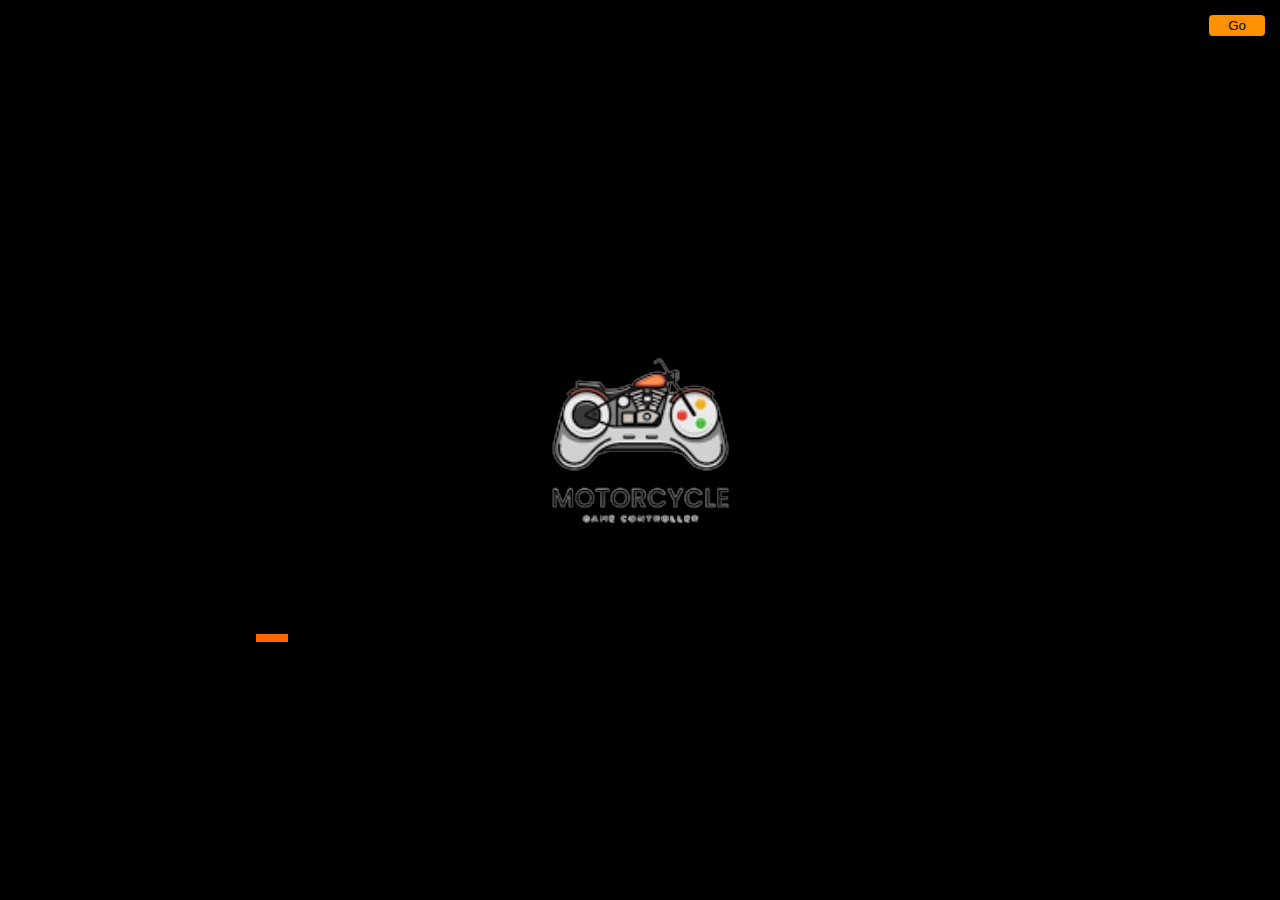
<file: index.html>
<!DOCTYPE html>
<html lang="en">
<head>
    <meta charset="UTF-8">
    <meta name="viewport" content="width=device-width, initial-scale=1.0">
    <title>Document</title>
    <link rel="stylesheet" href="./css/start.css">
    <link rel="shortcut icon" href="./images/logo.png" type="image/x-icon">
</head>
<body>
    <button><a href="./chooseLevel.html">Go</a></button>
    <div class="logo">
        <img src="./images/logo.png" alt="logo">
    </div>
    <div class="loader">
        <meter value="56" min="0" max="100"></meter>
    </div>
</body>
<script src="./js/home.js"></script>
<noscript>Your Browser doest's allow Javascript</noscript>
</html>
</file>
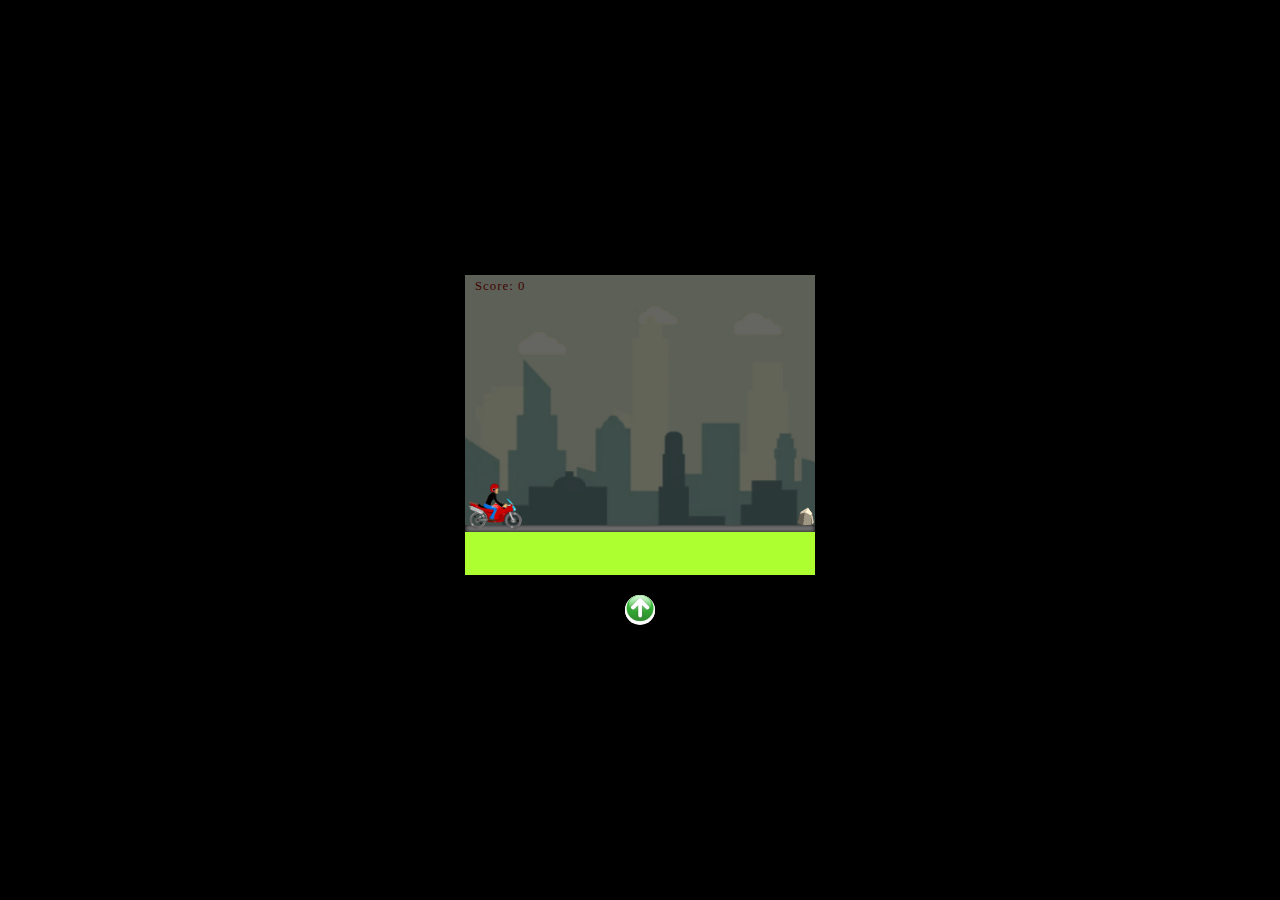
<file: game.html>
<!DOCTYPE html>
<html lang="en">
<head>
    <meta charset="UTF-8">
    <meta name="viewport" content="width=device-width, initial-scale=1.0">
    <title>BikeJump | Game</title>
    <link rel="stylesheet" href="./css/style.css">
    <link rel="shortcut icon" href="favicon.ico" type="image/x-icon">
</head>
<body>
    <div class="container">
        <div class="popup show">
            let's start the Game!
        </div>
        <div class="bg"></div>  
        <div class="score-panel">
            <div class="score">Score: <span id="score">0</span></div>
        </div>
        <div class="men start"> 
            <img src="" alt="0" height="50">
        </div>
        <div class="track">
            <div class="road"></div>
        </div>
        <div class="stone level-1">
            <img src="./images/stone.png" alt="0" height="20">
        </div>
    </div>
    <div class="controls">
        <div class="up">
            <img src="./images/jump.PNG">
        </div>
    </div>
    <div class="gameover hide">
        <div class="gameover-text">Game Over</div>
        <div class="gameover-score">Your Score: <span id="gameover-score">0</span></div>
        <form>
            <button tabindex="1" type="menu" class="setting-btn"><a href="./levels.html">Back</a></button>
            <button tabindex="2" type="submit" class="gameover-restart">Restart</button>
        </form>
    </div>
</body>
<script src="./js/script.js"></script>
</html>
</file>
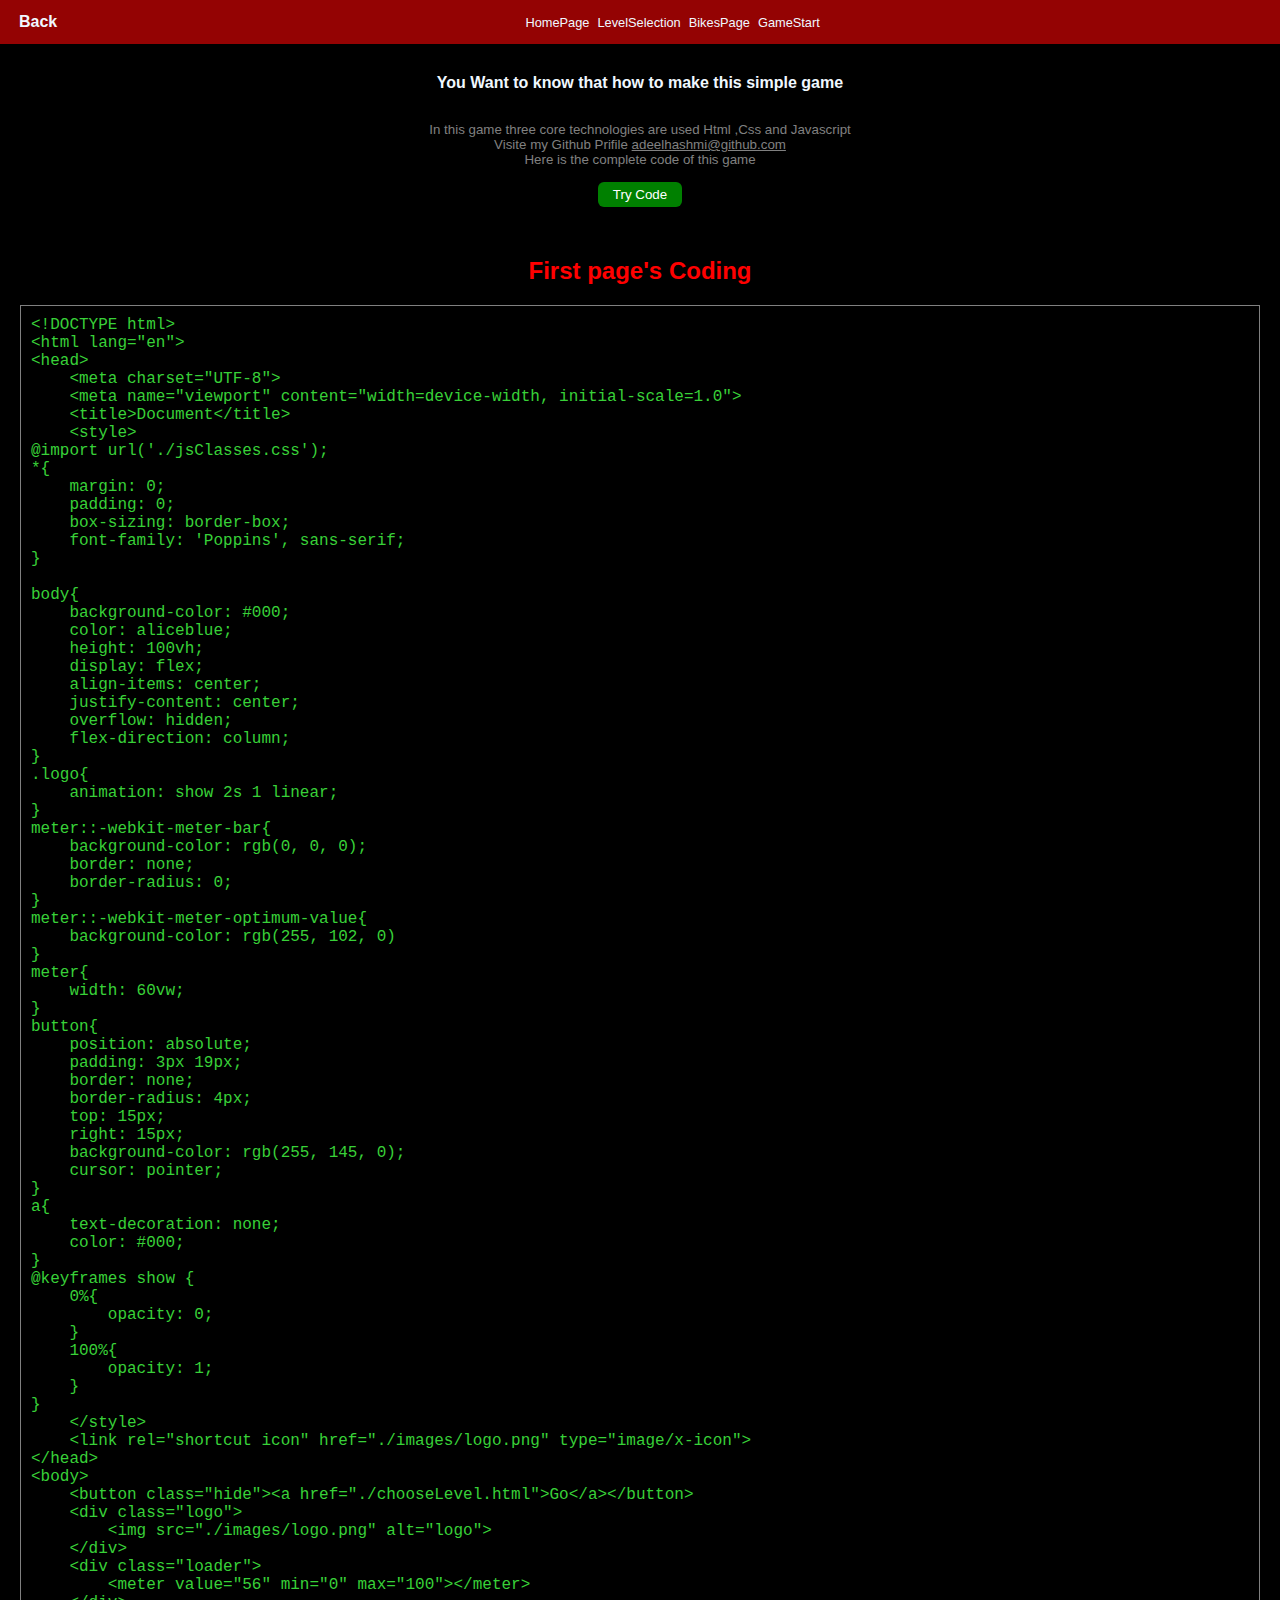
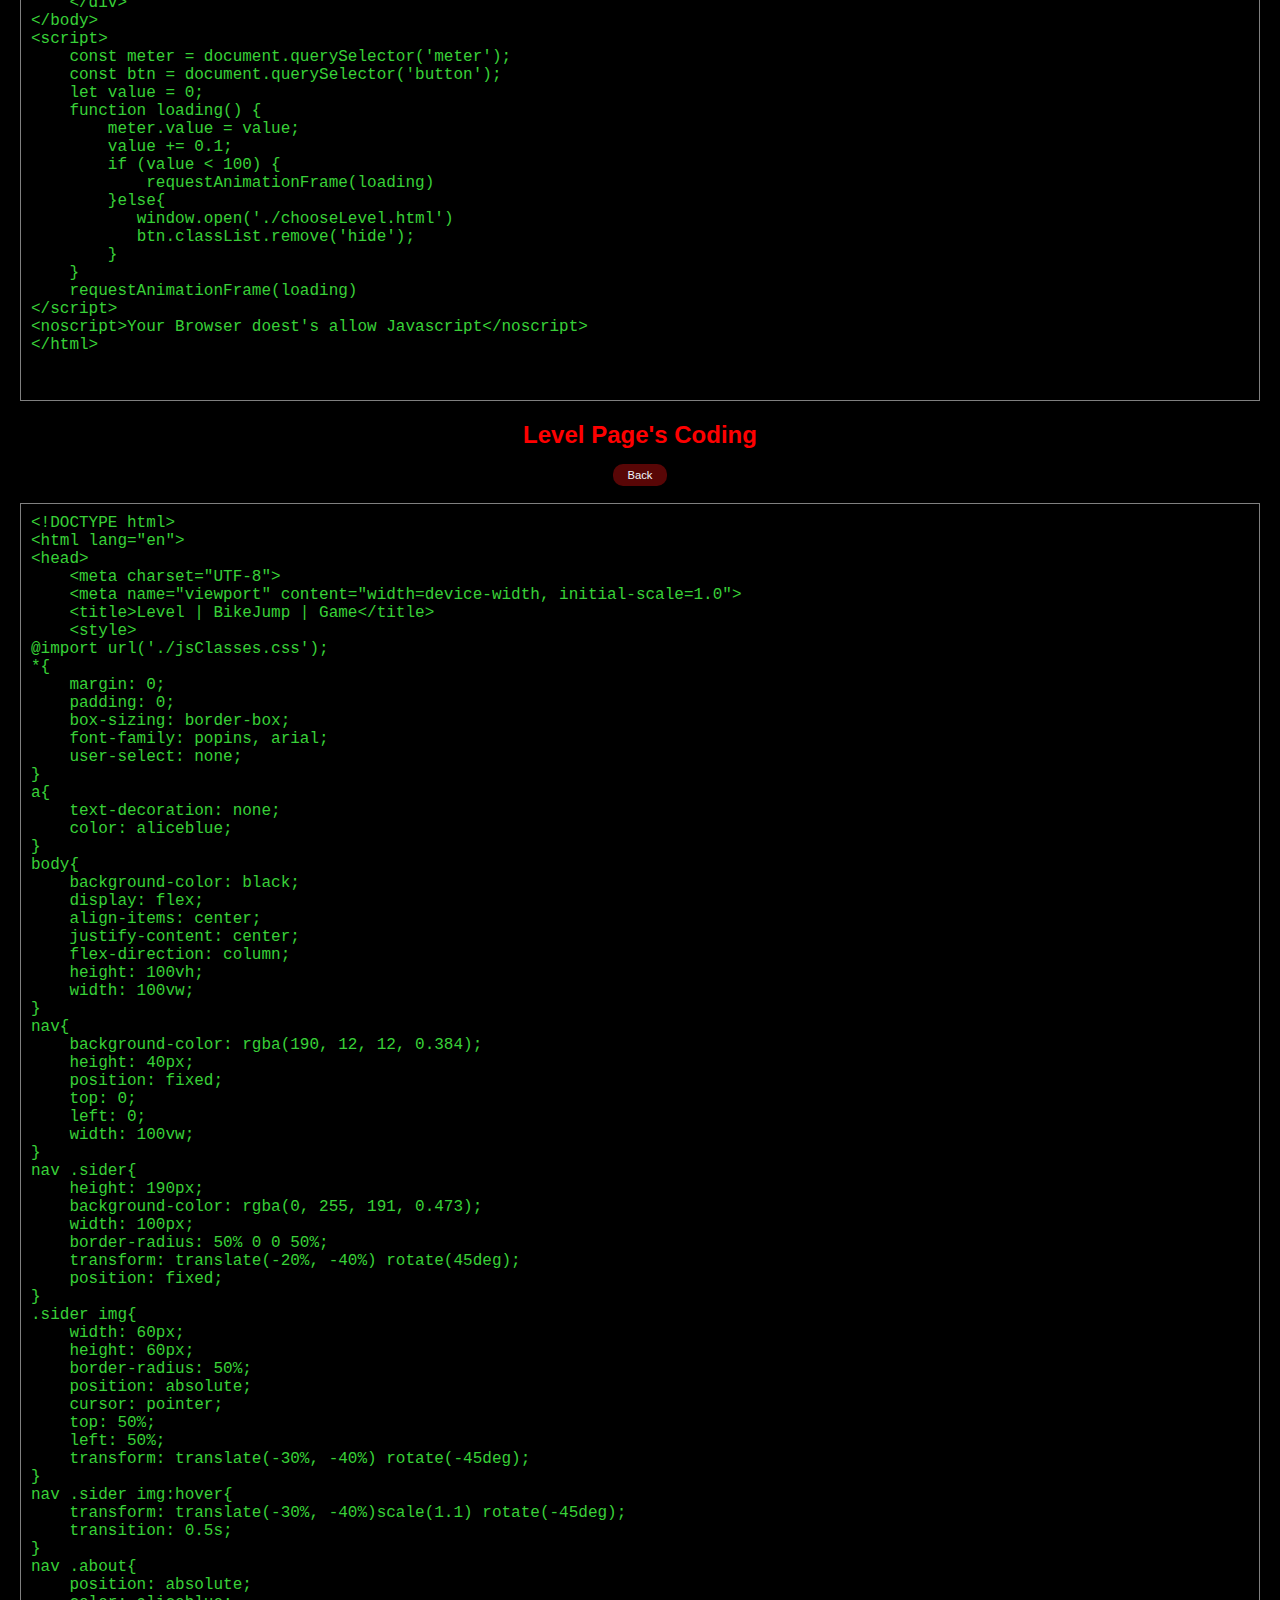
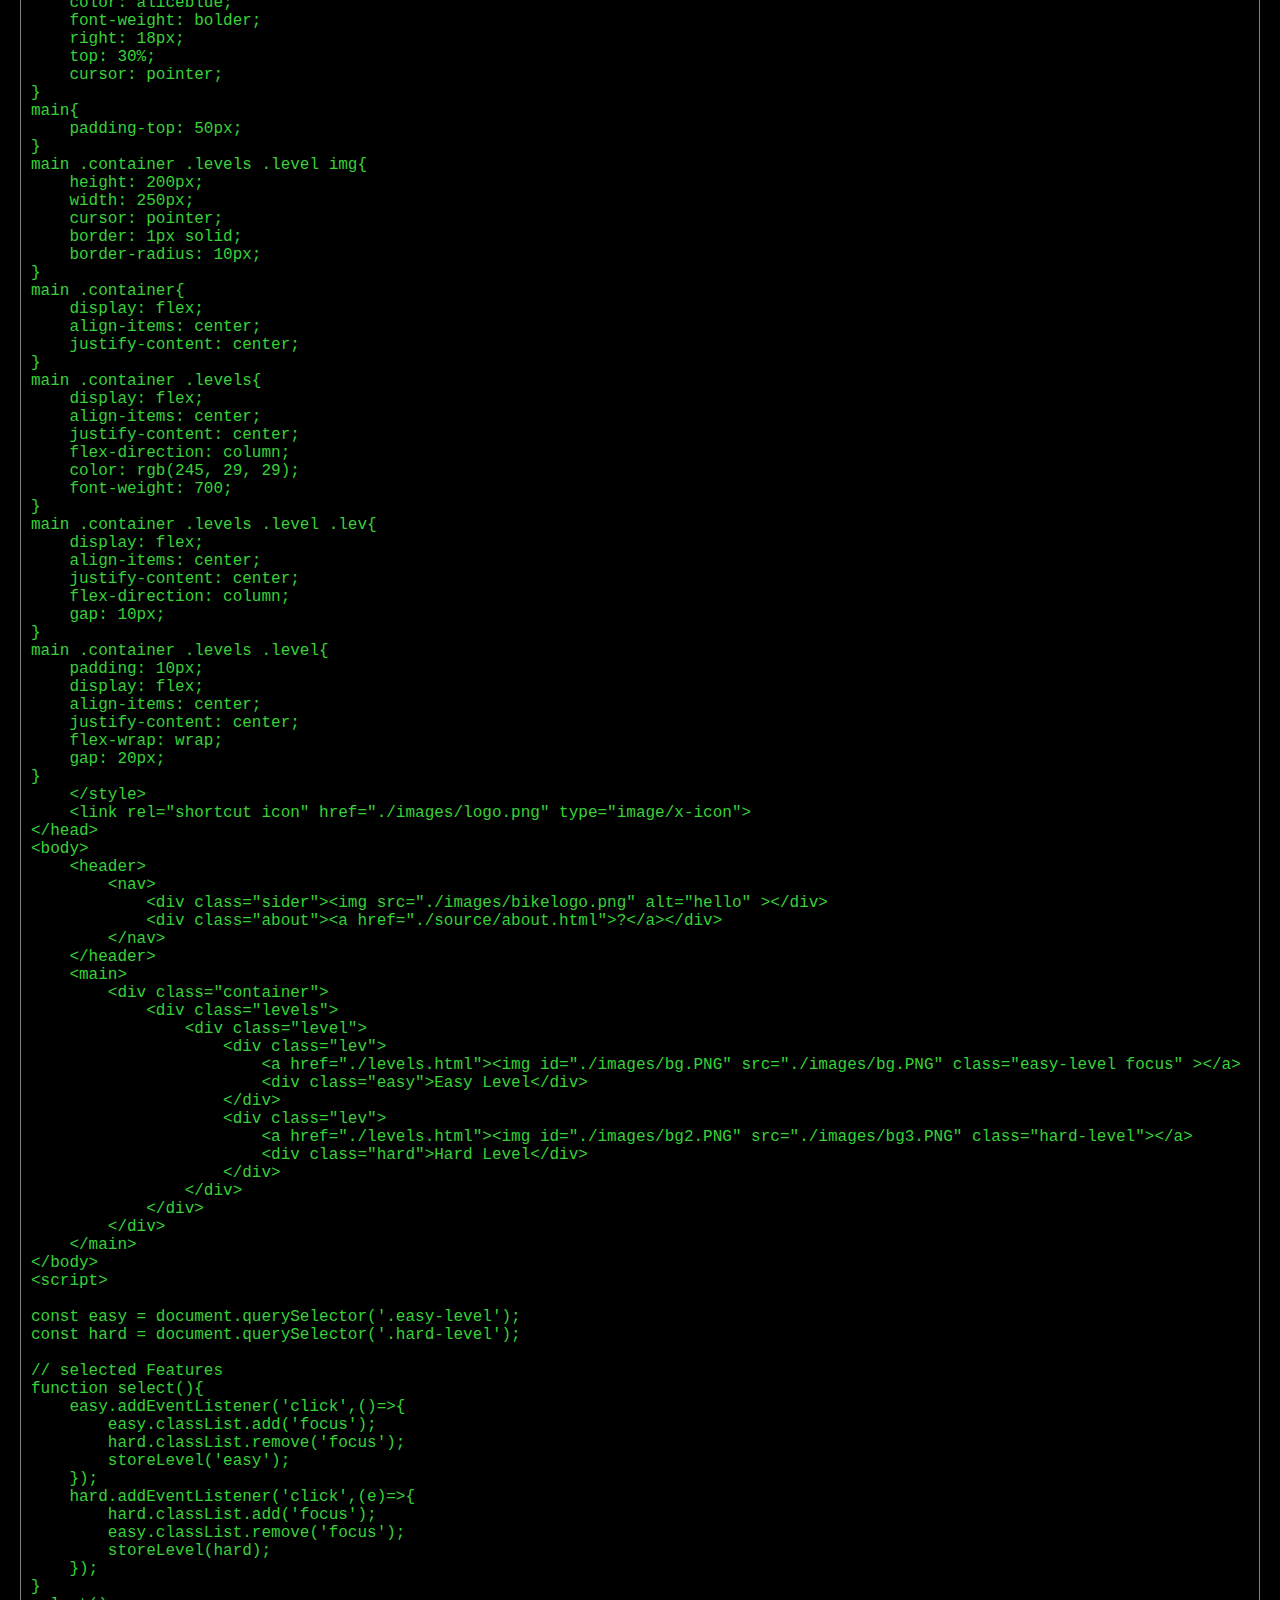
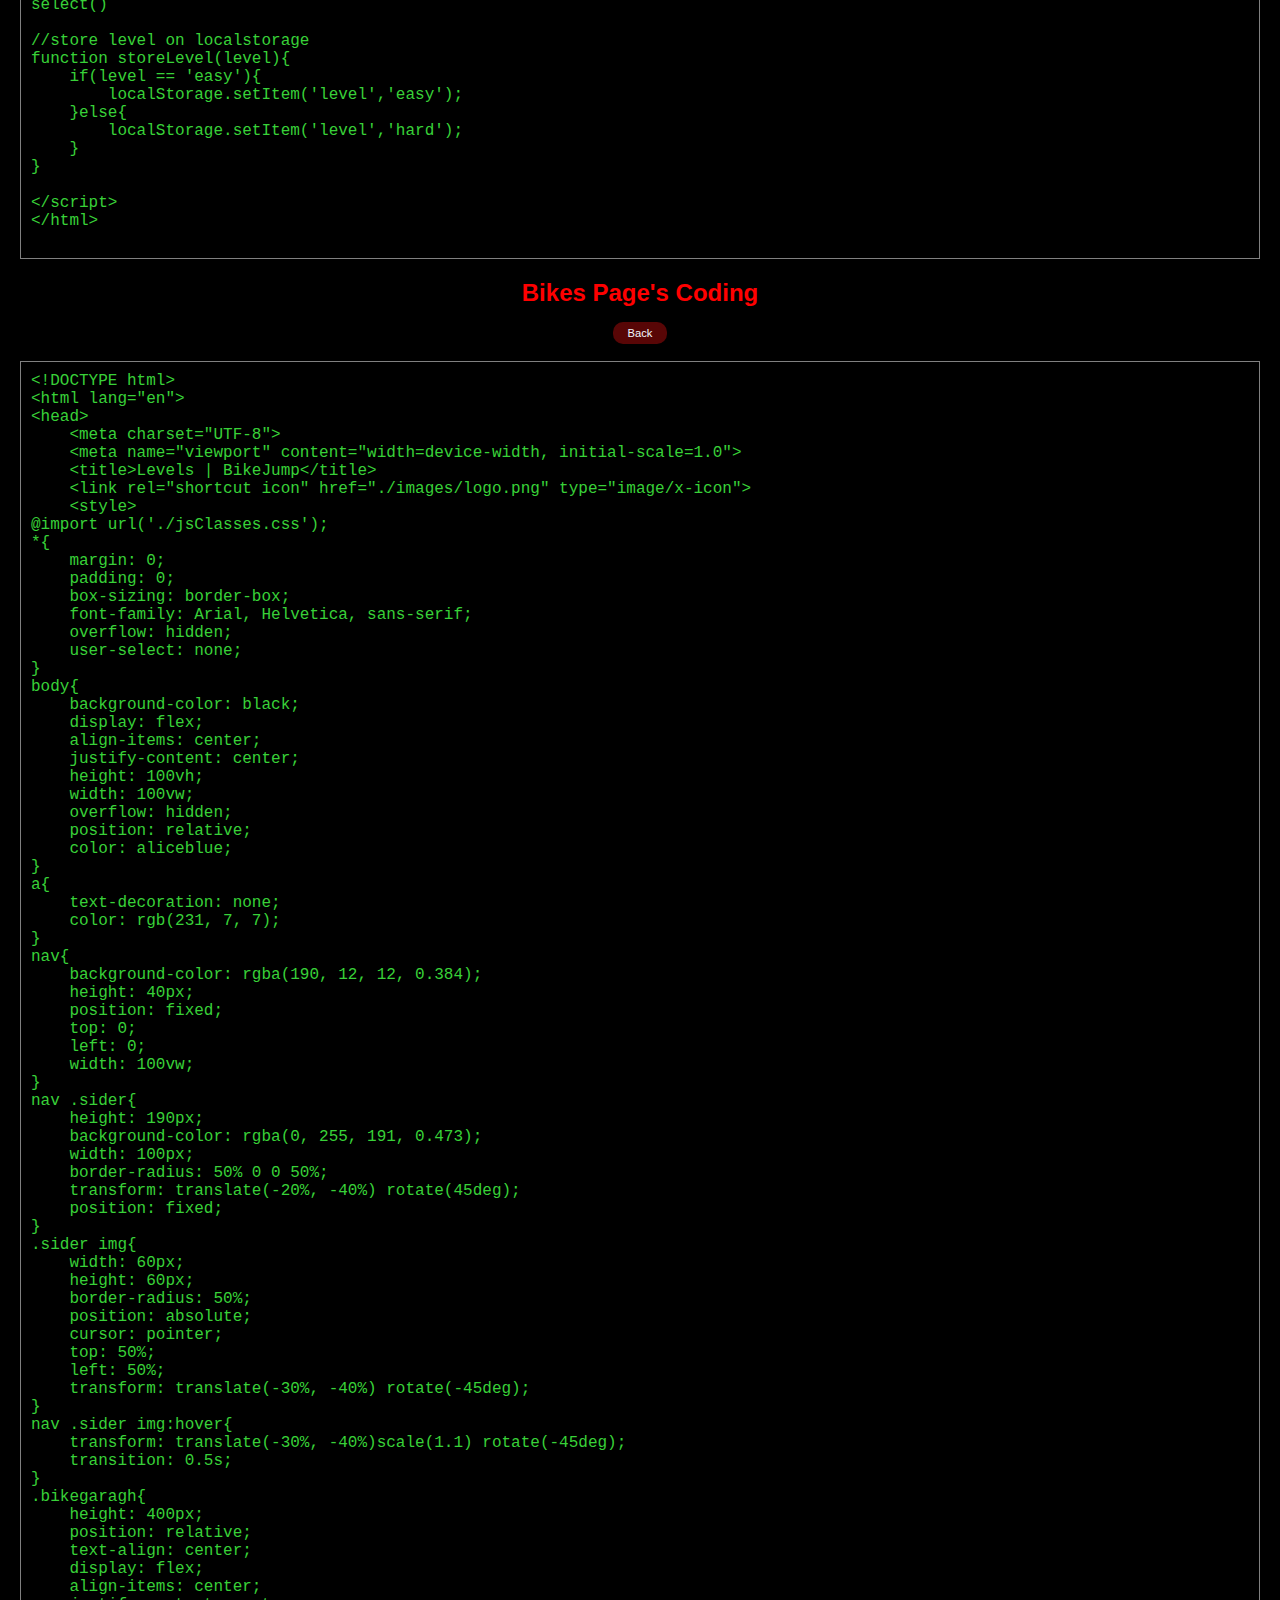
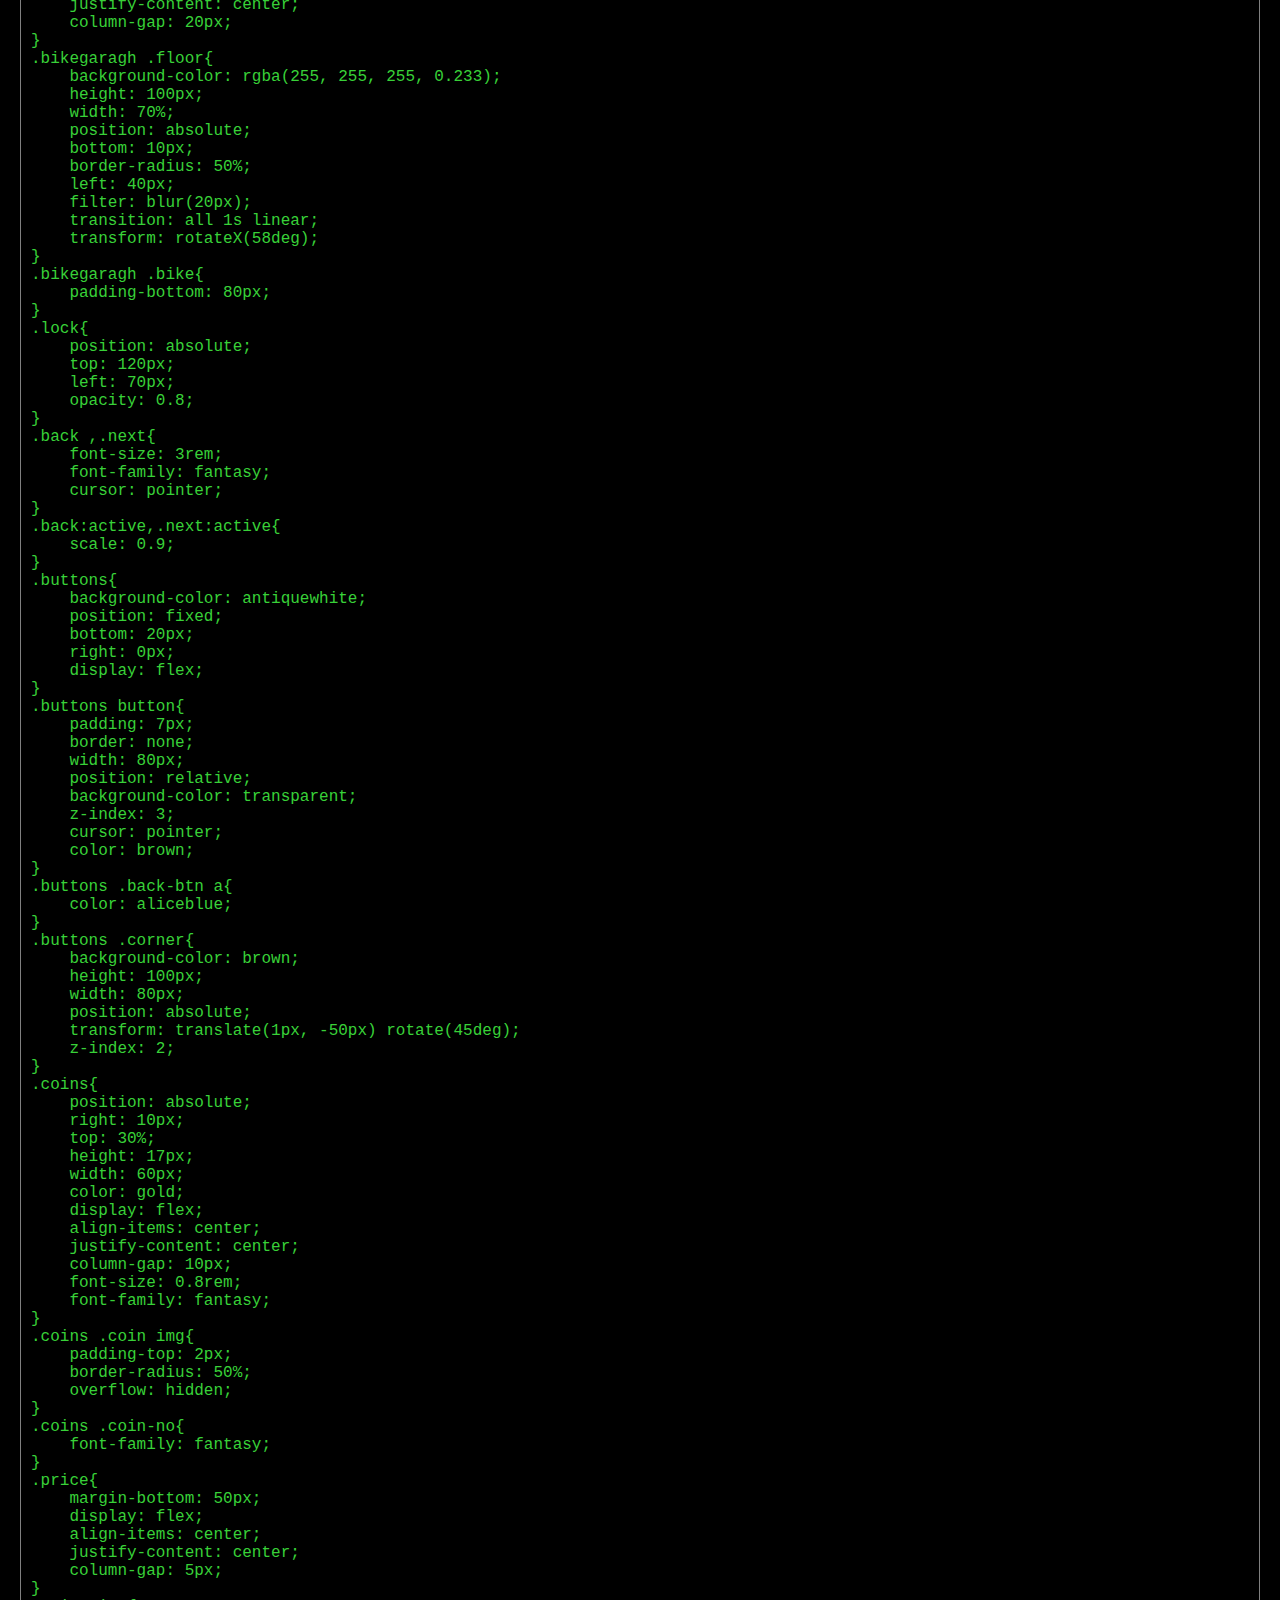
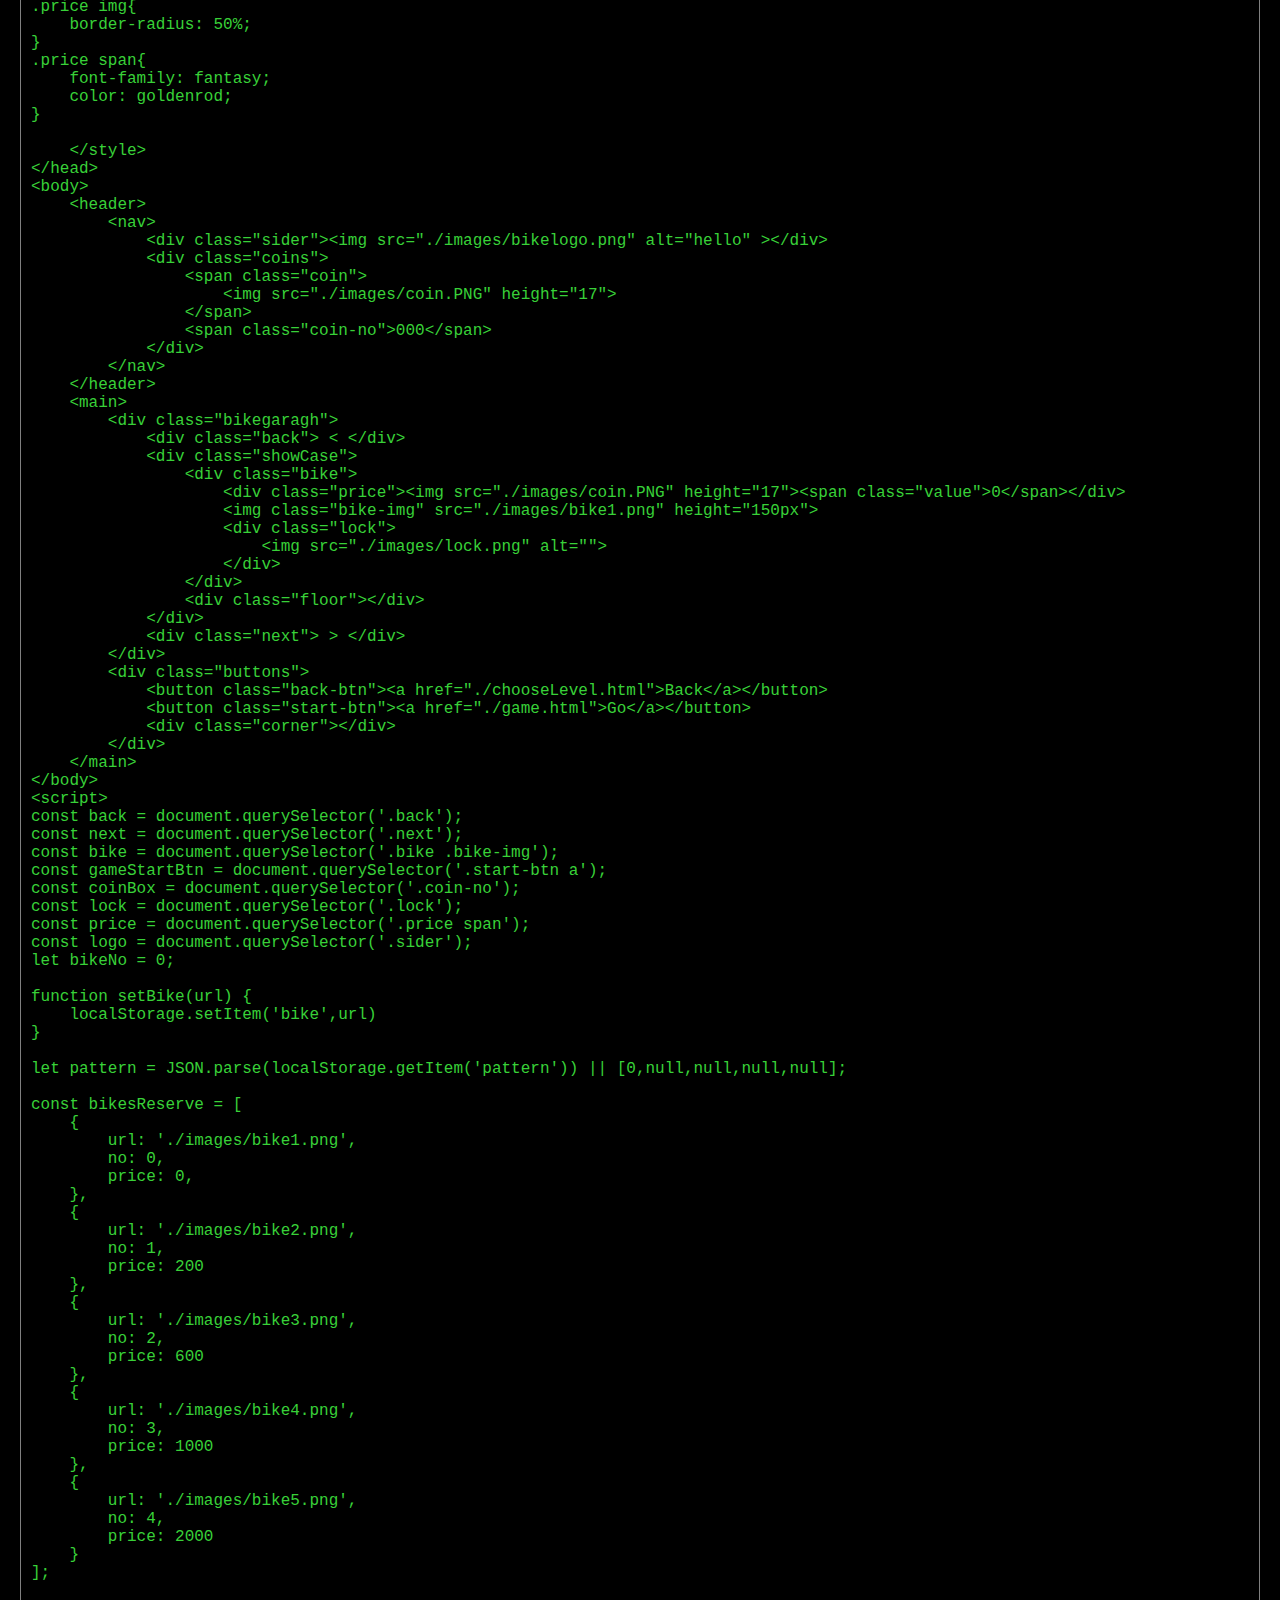
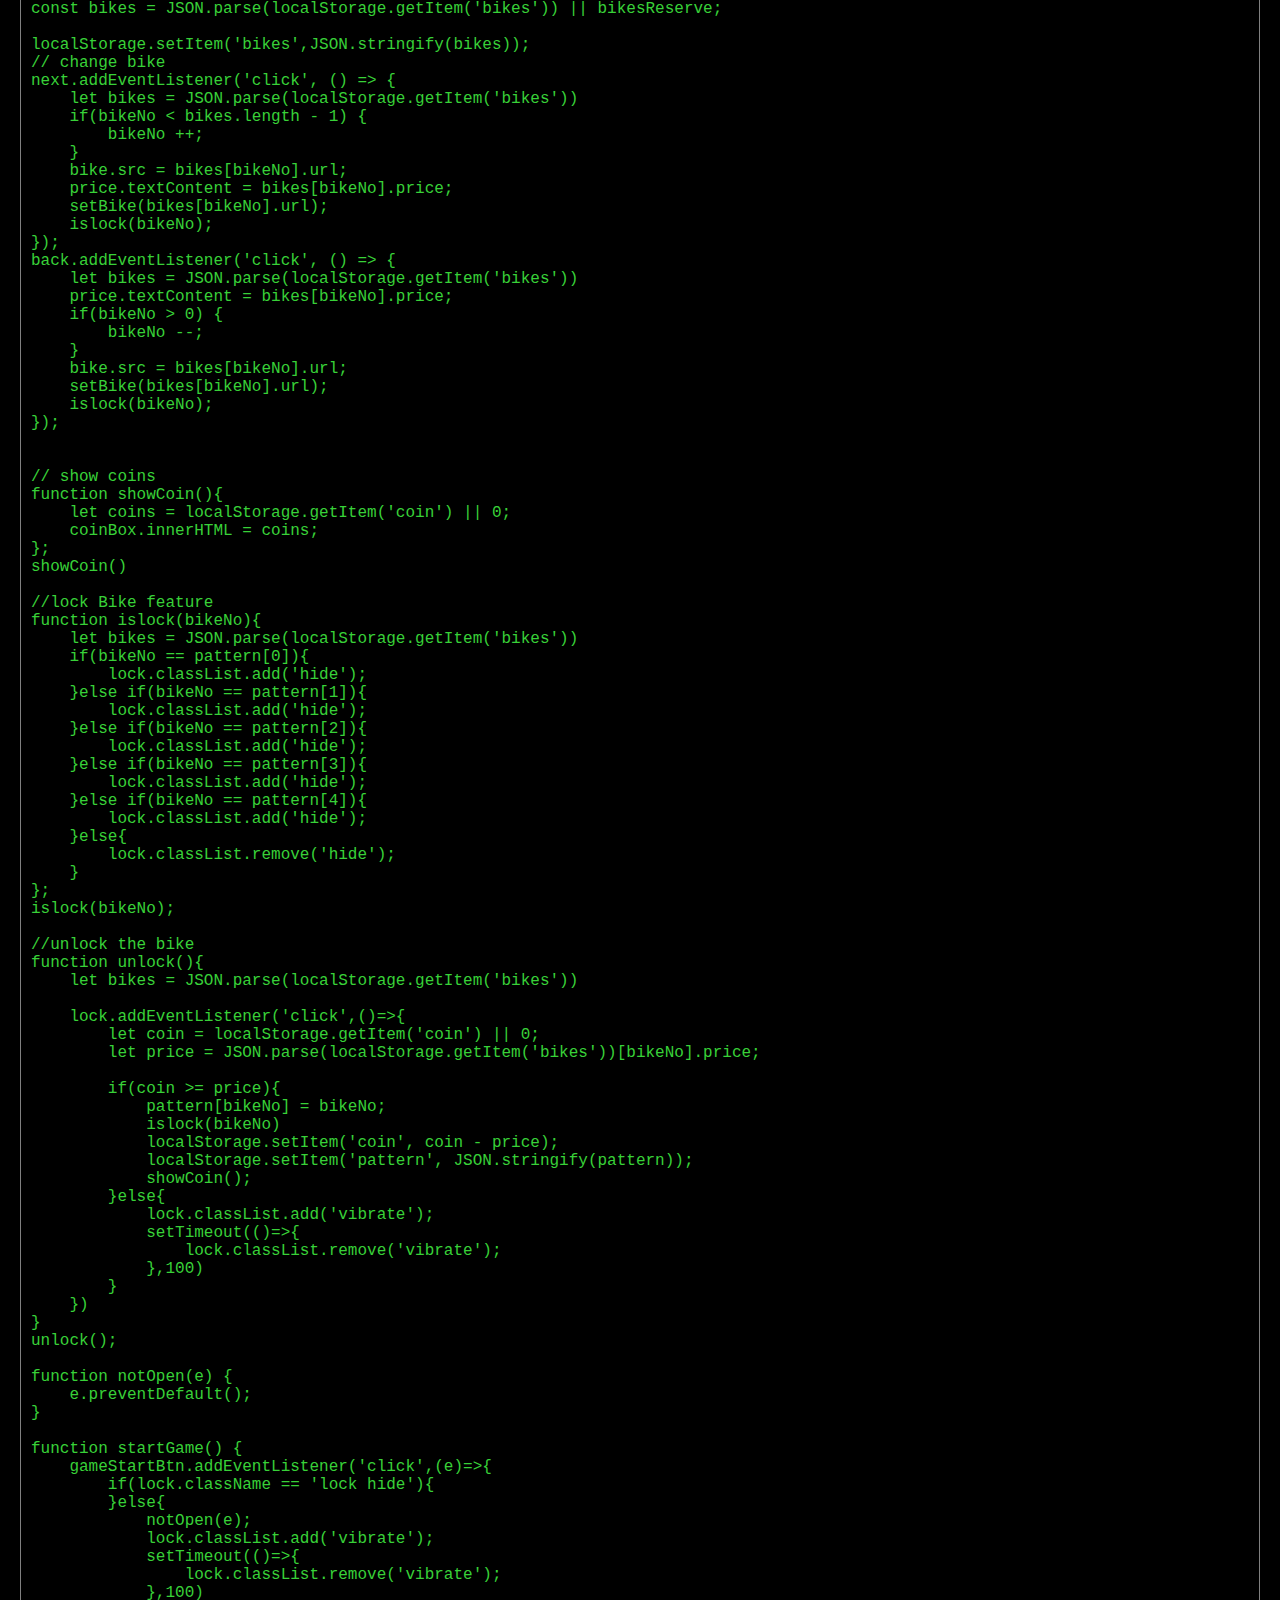
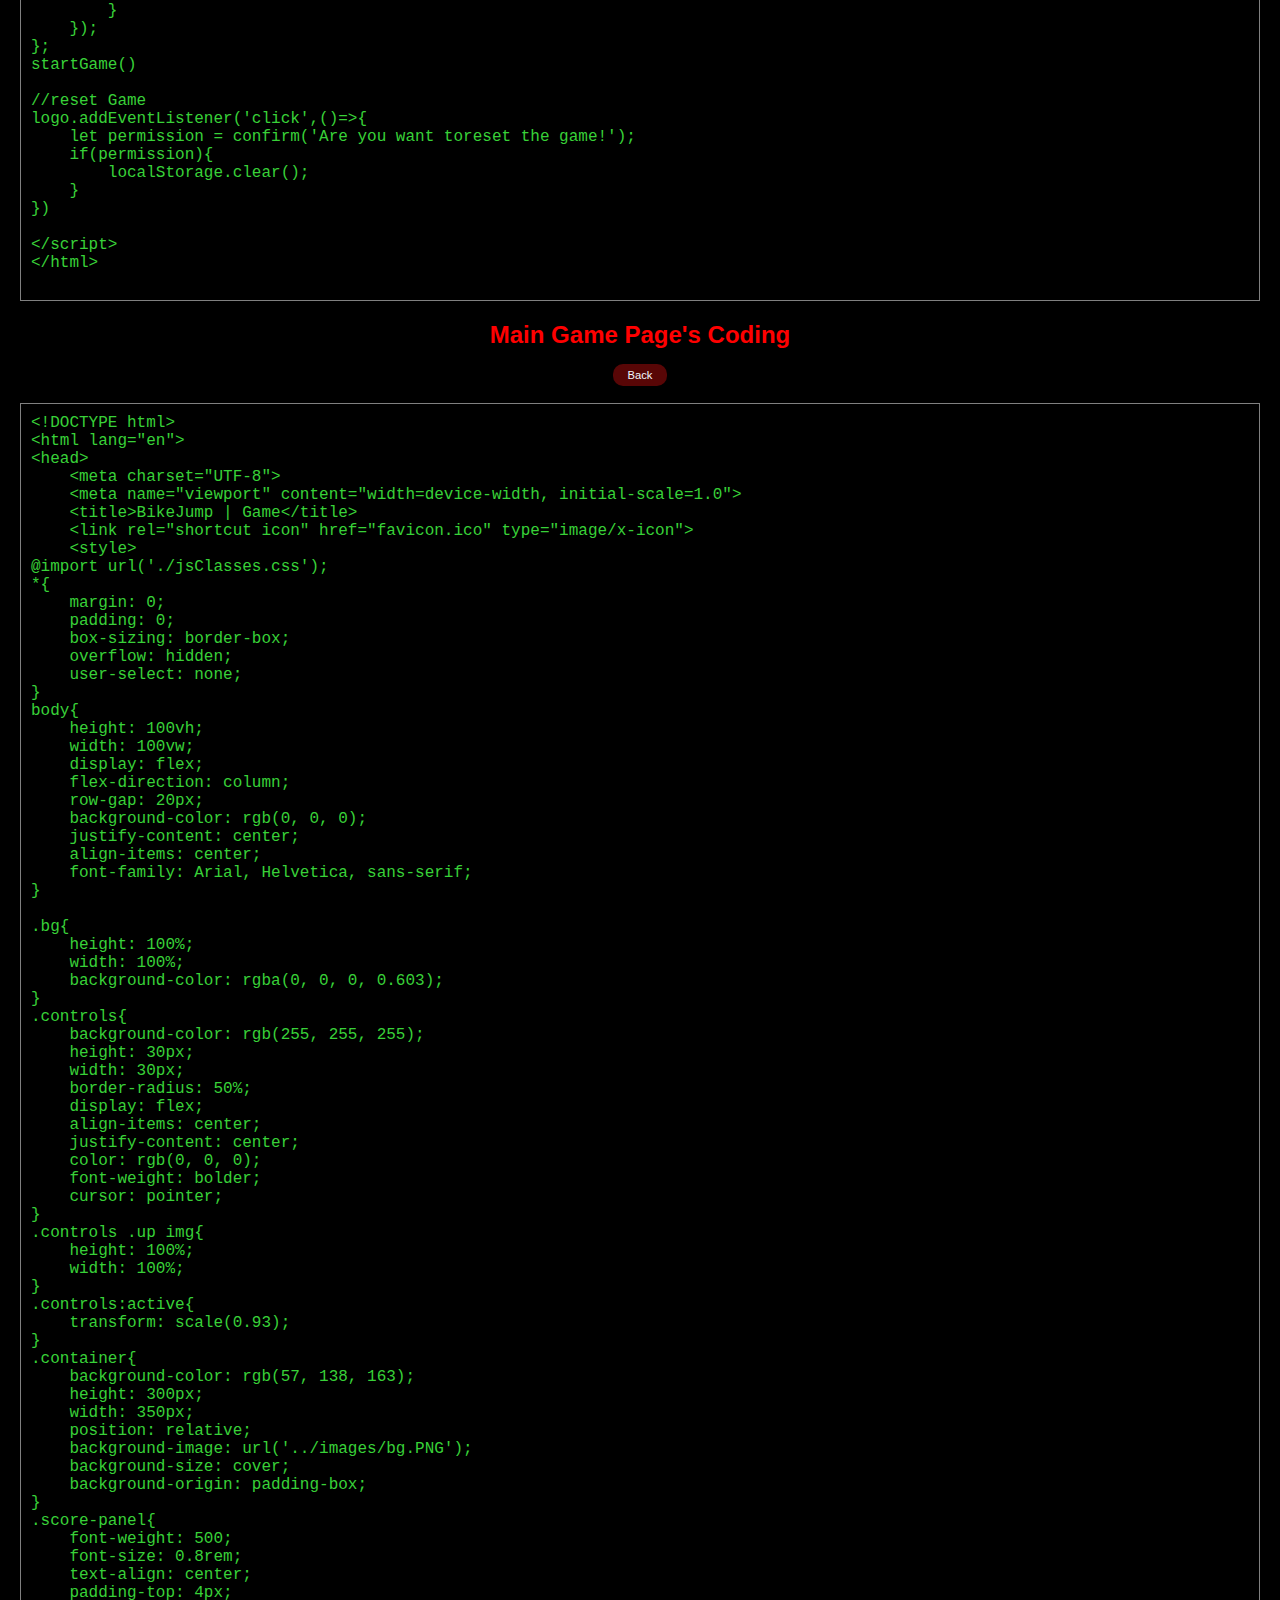
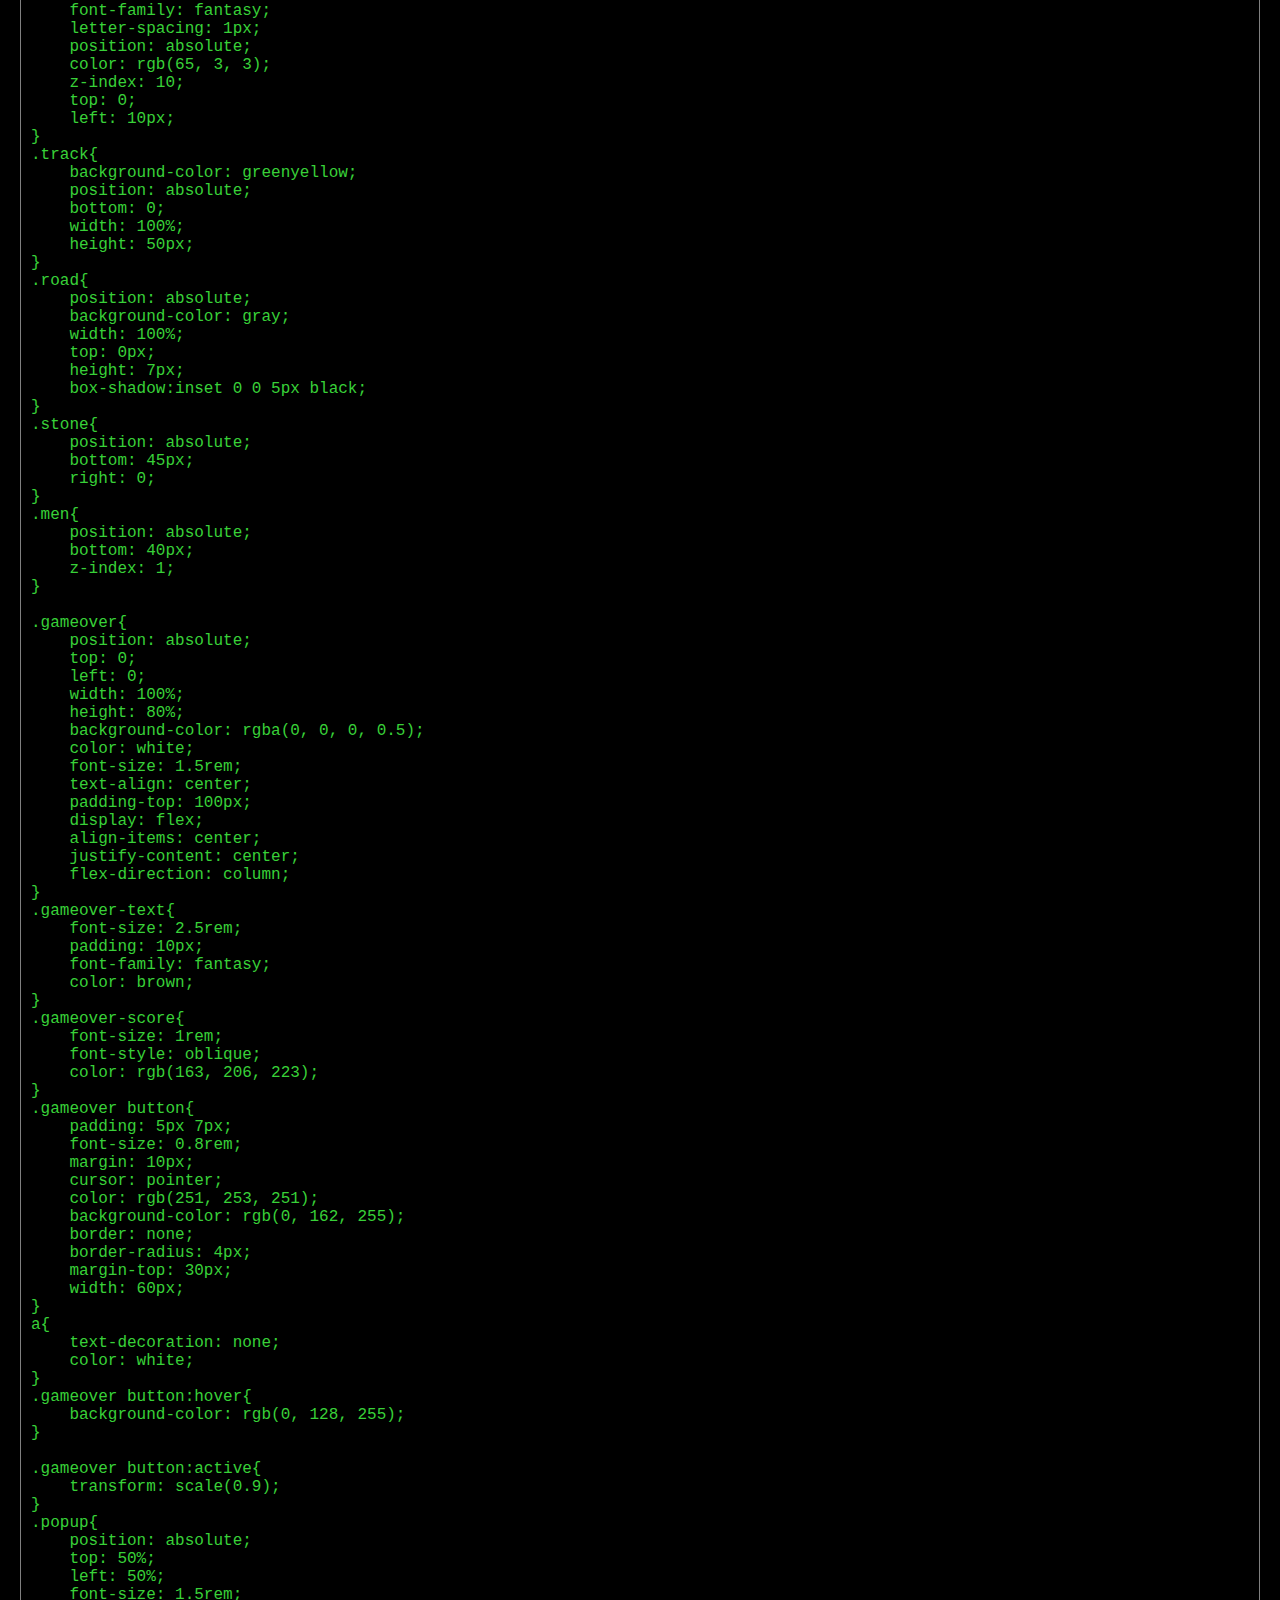
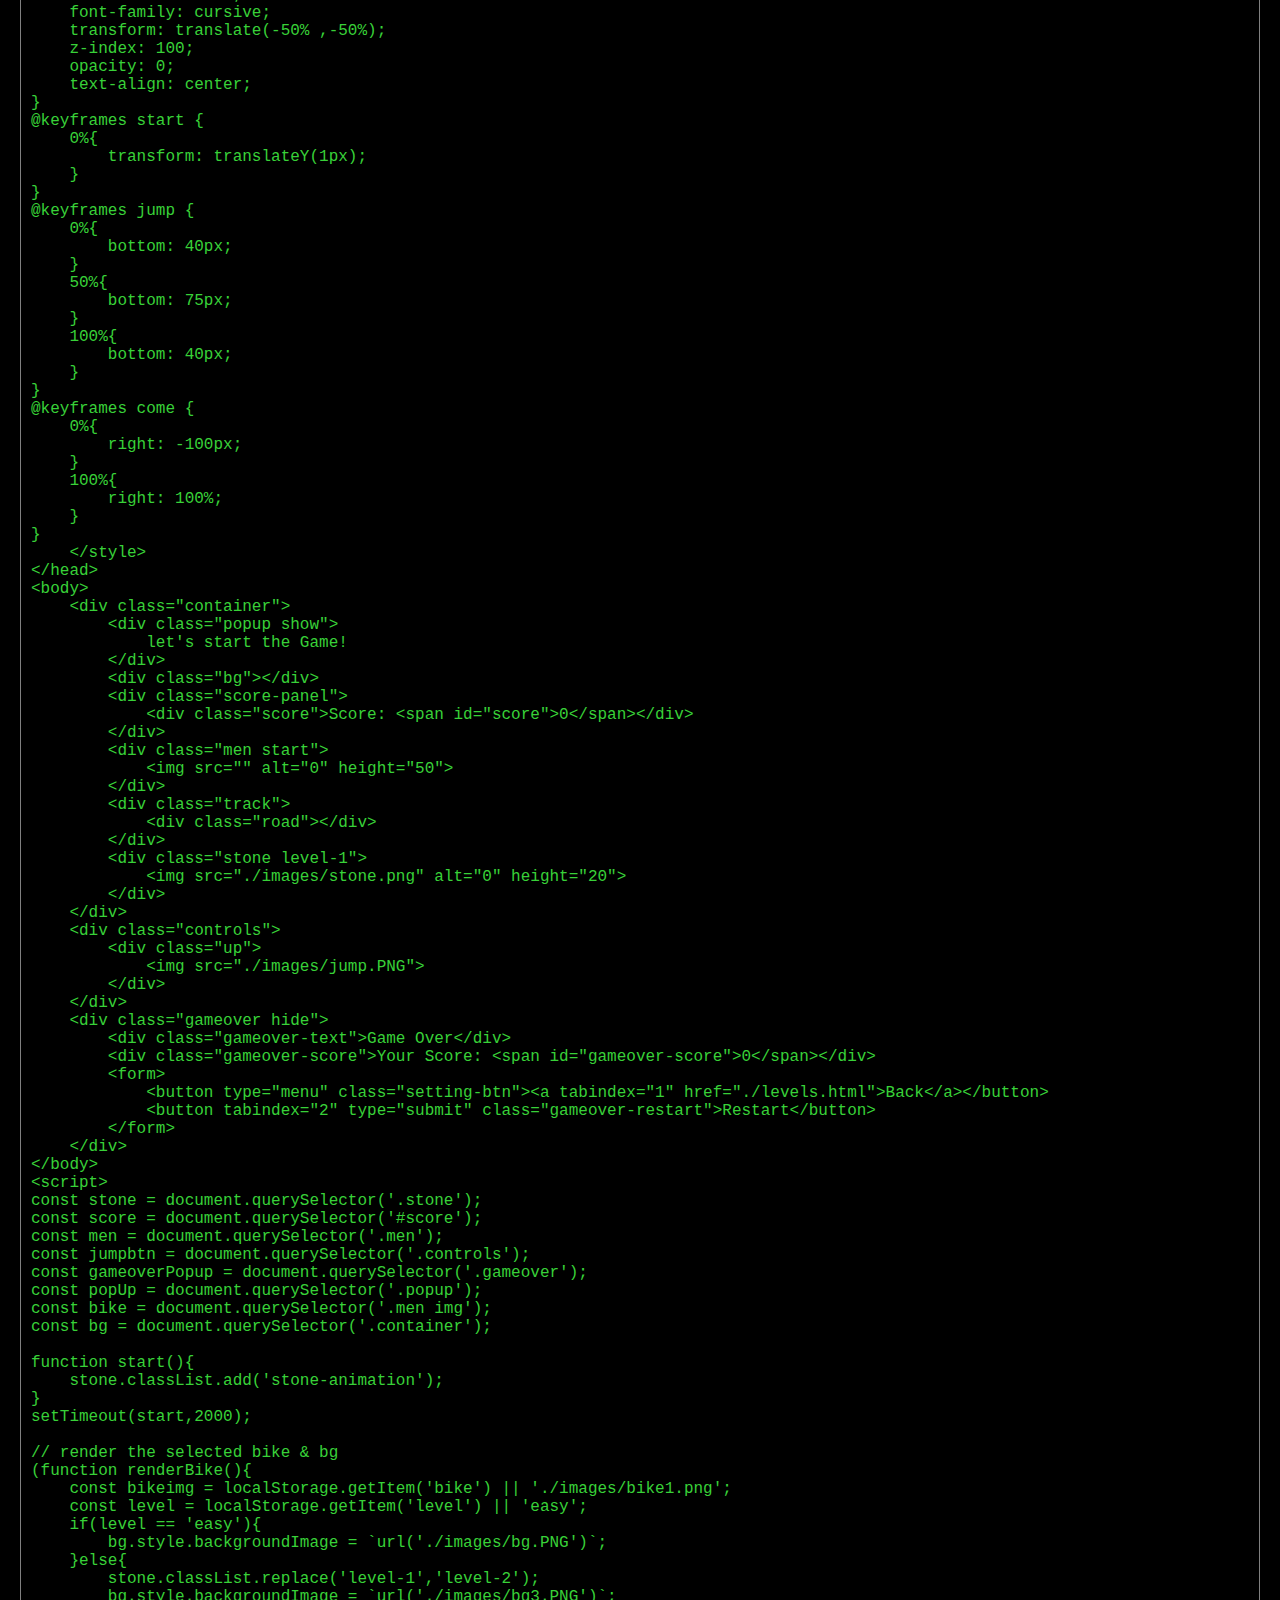
<file: source/about.html>
<!DOCTYPE html>
<html lang="en">
<head>
    <meta charset="UTF-8">
    <meta name="viewport" content="width=device-width, initial-scale=1.0">
    <title>Code the Game</title>
    <link rel="stylesheet" href="../css/about.css">
</head>
<body>
    <header id="top">
        <nav>
            <div class="logo"><a href="../chooseLevel.html">Back</a></div>
            <div class="options">
                <ul>
                    <li><a href="#home">HomePage</a></li>
                    <li><a href="#level">LevelSelection</a></li>
                    <li><a href="#bike">BikesPage</a></li>
                    <li><a href="#game">GameStart</a></li>
                </ul>
            </div>
            <div class="responsive">
                <details>
                    <summary>Pages</summary>
                    <div class="detail">
                        <a href="#home">HomePage</a>
                        <a href="#level">LevelSelection</a>
                        <a href="#bike">BikesPage</a>
                        <a href="#game">GameStart</a>
                    </div>
                </details>
            </div>
        </nav>
    </header>
    <main>
        <div class="intro">
            <h1>You Want to know that how to make this simple game</h1>
            <p>In this game three core technologies are used Html ,Css and Javascript</p>
            <p>Visite my Github Prifile <a href="https://github.com/AdeelAhmedHashmi">adeelhashmi@github.com</a> </p>
            <p>Here is the complete code of this game</p>
            <button>
                <a href="https://cozip-1.netlify.app">Try Code</a>
            </button>
        </div>
        <div class="coding">
            <div id="home">
                <h2>First page's Coding</h2>
                <code>
                    <pre>
&lt;!DOCTYPE html&gt;
&lt;html lang="en"&gt;
&lt;head&gt;
    &lt;meta charset="UTF-8"&gt;
    &lt;meta name="viewport" content="width=device-width, initial-scale=1.0"&gt;
    &lt;title&gt;Document&lt;/title&gt;
    &lt;style&gt;
@import url('./jsClasses.css');
*{
    margin: 0;
    padding: 0;
    box-sizing: border-box;
    font-family: 'Poppins', sans-serif;
}

body{
    background-color: #000;
    color: aliceblue;
    height: 100vh;
    display: flex;
    align-items: center;
    justify-content: center;
    overflow: hidden;
    flex-direction: column;
}
.logo{
    animation: show 2s 1 linear;
}
meter::-webkit-meter-bar{
    background-color: rgb(0, 0, 0);
    border: none;
    border-radius: 0;
}
meter::-webkit-meter-optimum-value{
    background-color: rgb(255, 102, 0)
}
meter{
    width: 60vw;
}
button{
    position: absolute;
    padding: 3px 19px;
    border: none;
    border-radius: 4px;
    top: 15px;
    right: 15px;
    background-color: rgb(255, 145, 0);
    cursor: pointer;
}
a{
    text-decoration: none;
    color: #000;
}
@keyframes show {
    0%{
        opacity: 0;
    }
    100%{
        opacity: 1;
    }
}
    &lt;/style&gt;
    &lt;link rel="shortcut icon" href="./images/logo.png" type="image/x-icon"&gt;
&lt;/head&gt;
&lt;body&gt;
    &lt;button class="hide"&gt;&lt;a href="./chooseLevel.html"&gt;Go&lt;/a&gt;&lt;/button&gt;
    &lt;div class="logo"&gt;
        &lt;img src="./images/logo.png" alt="logo"&gt;
    &lt;/div&gt;
    &lt;div class="loader"&gt;
        &lt;meter value="56" min="0" max="100"&gt;&lt;/meter&gt;
    &lt;/div&gt;
&lt;/body&gt;
&lt;script&gt;
    const meter = document.querySelector('meter');
    const btn = document.querySelector('button');
    let value = 0;
    function loading() {
        meter.value = value;
        value += 0.1;
        if (value < 100) {
            requestAnimationFrame(loading)
        }else{
           window.open('./chooseLevel.html')
           btn.classList.remove('hide');
        }
    }
    requestAnimationFrame(loading)
&lt;/script&gt;
&lt;noscript&gt;Your Browser doest's allow Javascript&lt;/noscript&gt;
&lt;/html&gt;

                    </pre>
                </code>
            </div>
            <div id="level">
                <h2>Level Page's Coding</h2><span><a href="#top">Back</a></span>
                <code>
                    <pre>
&lt;!DOCTYPE html&gt;
&lt;html lang="en"&gt;
&lt;head&gt;
    &lt;meta charset="UTF-8"&gt;
    &lt;meta name="viewport" content="width=device-width, initial-scale=1.0"&gt;
    &lt;title&gt;Level | BikeJump | Game&lt;/title&gt;
    &lt;style&gt;
@import url('./jsClasses.css');
*{
    margin: 0;
    padding: 0;
    box-sizing: border-box;
    font-family: popins, arial;
    user-select: none;
}
a{
    text-decoration: none;
    color: aliceblue;
}
body{
    background-color: black;
    display: flex;
    align-items: center;
    justify-content: center;
    flex-direction: column;
    height: 100vh;
    width: 100vw;
}
nav{
    background-color: rgba(190, 12, 12, 0.384);
    height: 40px;
    position: fixed;
    top: 0;
    left: 0;
    width: 100vw;
}
nav .sider{
    height: 190px;
    background-color: rgba(0, 255, 191, 0.473);
    width: 100px;
    border-radius: 50% 0 0 50%;
    transform: translate(-20%, -40%) rotate(45deg);
    position: fixed;
}
.sider img{
    width: 60px;
    height: 60px;
    border-radius: 50%;
    position: absolute;
    cursor: pointer;
    top: 50%;
    left: 50%;
    transform: translate(-30%, -40%) rotate(-45deg);
}
nav .sider img:hover{
    transform: translate(-30%, -40%)scale(1.1) rotate(-45deg);
    transition: 0.5s;
}
nav .about{
    position: absolute;
    color: aliceblue;
    font-weight: bolder;
    right: 18px;
    top: 30%;
    cursor: pointer;
}
main{
    padding-top: 50px;
}
main .container .levels .level img{
    height: 200px;
    width: 250px;
    cursor: pointer;
    border: 1px solid;
    border-radius: 10px;
}
main .container{
    display: flex;
    align-items: center;
    justify-content: center;
}
main .container .levels{
    display: flex;
    align-items: center;
    justify-content: center;
    flex-direction: column;
    color: rgb(245, 29, 29);
    font-weight: 700;
}
main .container .levels .level .lev{
    display: flex;
    align-items: center;
    justify-content: center;
    flex-direction: column;
    gap: 10px;
}
main .container .levels .level{
    padding: 10px;
    display: flex;
    align-items: center;
    justify-content: center;
    flex-wrap: wrap;
    gap: 20px;
}
    &lt;/style&gt;
    &lt;link rel="shortcut icon" href="./images/logo.png" type="image/x-icon"&gt;
&lt;/head&gt;
&lt;body&gt;
    &lt;header&gt;
        &lt;nav&gt;
            &lt;div class="sider"&gt;&lt;img src="./images/bikelogo.png" alt="hello" &gt;&lt;/div&gt;
            &lt;div class="about"&gt;&lt;a href="./source/about.html"&gt;?&lt;/a&gt;&lt;/div&gt;
        &lt;/nav&gt;
    &lt;/header&gt;
    &lt;main&gt;
        &lt;div class="container"&gt;
            &lt;div class="levels"&gt;
                &lt;div class="level"&gt;
                    &lt;div class="lev"&gt;
                        &lt;a href="./levels.html"&gt;&lt;img id="./images/bg.PNG" src="./images/bg.PNG" class="easy-level focus" &gt;&lt;/a&gt;
                        &lt;div class="easy"&gt;Easy Level&lt;/div&gt;
                    &lt;/div&gt;
                    &lt;div class="lev"&gt;
                        &lt;a href="./levels.html"&gt;&lt;img id="./images/bg2.PNG" src="./images/bg3.PNG" class="hard-level"&gt;&lt;/a&gt;
                        &lt;div class="hard"&gt;Hard Level&lt;/div&gt;
                    &lt;/div&gt;
                &lt;/div&gt;
            &lt;/div&gt;
        &lt;/div&gt;
    &lt;/main&gt;
&lt;/body&gt;
&lt;script&gt;

const easy = document.querySelector('.easy-level');
const hard = document.querySelector('.hard-level');

// selected Features 
function select(){
    easy.addEventListener('click',()=>{
        easy.classList.add('focus');
        hard.classList.remove('focus');
        storeLevel('easy');
    });
    hard.addEventListener('click',(e)=>{
        hard.classList.add('focus');
        easy.classList.remove('focus');
        storeLevel(hard);
    });
}
select()

//store level on localstorage
function storeLevel(level){
    if(level == 'easy'){
        localStorage.setItem('level','easy');
    }else{
        localStorage.setItem('level','hard');
    }
}

&lt;/script&gt;
&lt;/html&gt;
                    </pre>
                </code>
            </div>
            <div id="bike">
                <h2>Bikes Page's Coding</h2><span><a href="#top">Back</a></span>
                <code>
                    <pre>
&lt;!DOCTYPE html&gt;
&lt;html lang="en"&gt;
&lt;head&gt;
    &lt;meta charset="UTF-8"&gt;
    &lt;meta name="viewport" content="width=device-width, initial-scale=1.0"&gt;
    &lt;title&gt;Levels | BikeJump&lt;/title&gt;
    &lt;link rel="shortcut icon" href="./images/logo.png" type="image/x-icon"&gt;
    &lt;style&gt;
@import url('./jsClasses.css');
*{
    margin: 0;
    padding: 0;
    box-sizing: border-box;
    font-family: Arial, Helvetica, sans-serif;
    overflow: hidden;
    user-select: none;
}
body{
    background-color: black;
    display: flex;
    align-items: center;
    justify-content: center;
    height: 100vh;
    width: 100vw;
    overflow: hidden;
    position: relative;
    color: aliceblue;
}
a{
    text-decoration: none;
    color: rgb(231, 7, 7);
}
nav{
    background-color: rgba(190, 12, 12, 0.384);
    height: 40px;
    position: fixed;
    top: 0;
    left: 0;
    width: 100vw;
}
nav .sider{
    height: 190px;
    background-color: rgba(0, 255, 191, 0.473);
    width: 100px;
    border-radius: 50% 0 0 50%;
    transform: translate(-20%, -40%) rotate(45deg);
    position: fixed;
}
.sider img{
    width: 60px;
    height: 60px;
    border-radius: 50%;
    position: absolute;
    cursor: pointer;
    top: 50%;
    left: 50%;
    transform: translate(-30%, -40%) rotate(-45deg);
}
nav .sider img:hover{
    transform: translate(-30%, -40%)scale(1.1) rotate(-45deg);
    transition: 0.5s;
}
.bikegaragh{
    height: 400px;
    position: relative;
    text-align: center;
    display: flex;
    align-items: center;
    justify-content: center;
    column-gap: 20px;
}
.bikegaragh .floor{
    background-color: rgba(255, 255, 255, 0.233);
    height: 100px;
    width: 70%;
    position: absolute;
    bottom: 10px;
    border-radius: 50%;
    left: 40px;
    filter: blur(20px);
    transition: all 1s linear;
    transform: rotateX(58deg);
}
.bikegaragh .bike{
    padding-bottom: 80px;
}
.lock{
    position: absolute;
    top: 120px;
    left: 70px;
    opacity: 0.8;
}
.back ,.next{
    font-size: 3rem;
    font-family: fantasy;
    cursor: pointer;
}
.back:active,.next:active{
    scale: 0.9;
}
.buttons{
    background-color: antiquewhite;
    position: fixed;
    bottom: 20px;
    right: 0px;
    display: flex;
}
.buttons button{
    padding: 7px;
    border: none;
    width: 80px;
    position: relative;
    background-color: transparent;
    z-index: 3;
    cursor: pointer;
    color: brown;
}
.buttons .back-btn a{
    color: aliceblue;
}
.buttons .corner{
    background-color: brown;
    height: 100px;
    width: 80px;
    position: absolute;
    transform: translate(1px, -50px) rotate(45deg);
    z-index: 2;
}
.coins{
    position: absolute;
    right: 10px;
    top: 30%;
    height: 17px;
    width: 60px;
    color: gold;
    display: flex;
    align-items: center;
    justify-content: center;
    column-gap: 10px;
    font-size: 0.8rem;
    font-family: fantasy;
}
.coins .coin img{
    padding-top: 2px;
    border-radius: 50%;
    overflow: hidden;
}
.coins .coin-no{
    font-family: fantasy;
}
.price{
    margin-bottom: 50px;
    display: flex;
    align-items: center;
    justify-content: center;
    column-gap: 5px;
}
.price img{
    border-radius: 50%;
}
.price span{
    font-family: fantasy;
    color: goldenrod;
}

    &lt;/style&gt;
&lt;/head&gt;
&lt;body&gt;
    &lt;header&gt;
        &lt;nav&gt;
            &lt;div class="sider"&gt;&lt;img src="./images/bikelogo.png" alt="hello" &gt;&lt;/div&gt;
            &lt;div class="coins"&gt;
                &lt;span class="coin"&gt;
                    &lt;img src="./images/coin.PNG" height="17"&gt;
                &lt;/span&gt;
                &lt;span class="coin-no"&gt;000&lt;/span&gt;
            &lt;/div&gt;
        &lt;/nav&gt;
    &lt;/header&gt;
    &lt;main&gt;
        &lt;div class="bikegaragh"&gt;
            &lt;div class="back"&gt; &lt; &lt;/div&gt;
            &lt;div class="showCase"&gt;
                &lt;div class="bike"&gt;
                    &lt;div class="price"&gt;&lt;img src="./images/coin.PNG" height="17"&gt;&lt;span class="value"&gt;0&lt;/span&gt;&lt;/div&gt;
                    &lt;img class="bike-img" src="./images/bike1.png" height="150px"&gt;
                    &lt;div class="lock"&gt;
                        &lt;img src="./images/lock.png" alt=""&gt;
                    &lt;/div&gt;
                &lt;/div&gt;
                &lt;div class="floor"&gt;&lt;/div&gt;
            &lt;/div&gt;
            &lt;div class="next"&gt; &gt; &lt;/div&gt;
        &lt;/div&gt;
        &lt;div class="buttons"&gt;
            &lt;button class="back-btn"&gt;&lt;a href="./chooseLevel.html"&gt;Back&lt;/a&gt;&lt;/button&gt;
            &lt;button class="start-btn"&gt;&lt;a href="./game.html"&gt;Go&lt;/a&gt;&lt;/button&gt;
            &lt;div class="corner"&gt;&lt;/div&gt;
        &lt;/div&gt;
    &lt;/main&gt;
&lt;/body&gt;
&lt;script&gt;
const back = document.querySelector('.back');
const next = document.querySelector('.next');
const bike = document.querySelector('.bike .bike-img');
const gameStartBtn = document.querySelector('.start-btn a');
const coinBox = document.querySelector('.coin-no');
const lock = document.querySelector('.lock');
const price = document.querySelector('.price span');
const logo = document.querySelector('.sider');
let bikeNo = 0;

function setBike(url) {
    localStorage.setItem('bike',url)    
}

let pattern = JSON.parse(localStorage.getItem('pattern')) || [0,null,null,null,null];

const bikesReserve = [
    {
        url: './images/bike1.png',
        no: 0,
        price: 0,
    },
    {
        url: './images/bike2.png',
        no: 1,
        price: 200
    },
    {
        url: './images/bike3.png',
        no: 2,
        price: 600
    },
    {
        url: './images/bike4.png',
        no: 3,
        price: 1000
    },
    {
        url: './images/bike5.png',
        no: 4,
        price: 2000
    }
];

const bikes = JSON.parse(localStorage.getItem('bikes')) || bikesReserve;

localStorage.setItem('bikes',JSON.stringify(bikes));
// change bike
next.addEventListener('click', () =&gt; {
    let bikes = JSON.parse(localStorage.getItem('bikes'))
    if(bikeNo &lt; bikes.length - 1) {
        bikeNo ++;
    }
    bike.src = bikes[bikeNo].url;
    price.textContent = bikes[bikeNo].price;
    setBike(bikes[bikeNo].url);
    islock(bikeNo);
});
back.addEventListener('click', () =&gt; {
    let bikes = JSON.parse(localStorage.getItem('bikes'))
    price.textContent = bikes[bikeNo].price;
    if(bikeNo &gt; 0) {
        bikeNo --;
    }
    bike.src = bikes[bikeNo].url;
    setBike(bikes[bikeNo].url);
    islock(bikeNo);
});


// show coins
function showCoin(){
    let coins = localStorage.getItem('coin') || 0;
    coinBox.innerHTML = coins;
};
showCoin()

//lock Bike feature
function islock(bikeNo){
    let bikes = JSON.parse(localStorage.getItem('bikes'))
    if(bikeNo == pattern[0]){
        lock.classList.add('hide');
    }else if(bikeNo == pattern[1]){
        lock.classList.add('hide');
    }else if(bikeNo == pattern[2]){
        lock.classList.add('hide');
    }else if(bikeNo == pattern[3]){
        lock.classList.add('hide');
    }else if(bikeNo == pattern[4]){
        lock.classList.add('hide');
    }else{
        lock.classList.remove('hide');
    }
};
islock(bikeNo);

//unlock the bike
function unlock(){
    let bikes = JSON.parse(localStorage.getItem('bikes'))

    lock.addEventListener('click',()=&gt;{
        let coin = localStorage.getItem('coin') || 0;
        let price = JSON.parse(localStorage.getItem('bikes'))[bikeNo].price;
        
        if(coin &gt;= price){
            pattern[bikeNo] = bikeNo;
            islock(bikeNo)
            localStorage.setItem('coin', coin - price);
            localStorage.setItem('pattern', JSON.stringify(pattern));
            showCoin();
        }else{
            lock.classList.add('vibrate');
            setTimeout(()=&gt;{
                lock.classList.remove('vibrate');
            },100)
        }
    })
}
unlock();

function notOpen(e) {
    e.preventDefault();
}

function startGame() {
    gameStartBtn.addEventListener('click',(e)=&gt;{
        if(lock.className == 'lock hide'){
        }else{
            notOpen(e);
            lock.classList.add('vibrate');
            setTimeout(()=&gt;{
                lock.classList.remove('vibrate');
            },100)
        }
    });
};
startGame()

//reset Game
logo.addEventListener('click',()=>{
    let permission = confirm('Are you want toreset the game!');
    if(permission){
        localStorage.clear();
    }
})

&lt;/script&gt;
&lt;/html&gt;
                    </pre>
                </code>
            </div>
            <div id="game">
                <h2>Main Game Page's Coding</h2><span><a href="#top">Back</a></span>
                <code>
                    <pre>
&lt;!DOCTYPE html&gt;
&lt;html lang="en"&gt;
&lt;head&gt;
    &lt;meta charset="UTF-8"&gt;
    &lt;meta name="viewport" content="width=device-width, initial-scale=1.0"&gt;
    &lt;title&gt;BikeJump | Game&lt;/title&gt;
    &lt;link rel="shortcut icon" href="favicon.ico" type="image/x-icon"&gt;
    &lt;style&gt;
@import url('./jsClasses.css');
*{
    margin: 0;
    padding: 0;
    box-sizing: border-box;
    overflow: hidden;
    user-select: none;
}
body{
    height: 100vh;
    width: 100vw;
    display: flex;
    flex-direction: column;
    row-gap: 20px;
    background-color: rgb(0, 0, 0);
    justify-content: center;
    align-items: center;
    font-family: Arial, Helvetica, sans-serif;
}

.bg{
    height: 100%;
    width: 100%;
    background-color: rgba(0, 0, 0, 0.603);
}
.controls{
    background-color: rgb(255, 255, 255);
    height: 30px;
    width: 30px;
    border-radius: 50%;
    display: flex;
    align-items: center;
    justify-content: center;
    color: rgb(0, 0, 0);
    font-weight: bolder;
    cursor: pointer;
}
.controls .up img{
    height: 100%;
    width: 100%;
}
.controls:active{
    transform: scale(0.93);
}
.container{
    background-color: rgb(57, 138, 163);
    height: 300px;
    width: 350px;
    position: relative;
    background-image: url('../images/bg.PNG');
    background-size: cover;
    background-origin: padding-box;
}
.score-panel{
    font-weight: 500;
    font-size: 0.8rem;
    text-align: center;
    padding-top: 4px;
    font-family: fantasy;
    letter-spacing: 1px;
    position: absolute;
    color: rgb(65, 3, 3);
    z-index: 10;
    top: 0;
    left: 10px;
}
.track{
    background-color: greenyellow;
    position: absolute;
    bottom: 0;
    width: 100%;
    height: 50px;
}
.road{
    position: absolute;
    background-color: gray;
    width: 100%;
    top: 0px;
    height: 7px;
    box-shadow:inset 0 0 5px black;
}
.stone{
    position: absolute;
    bottom: 45px;
    right: 0;
}
.men{
    position: absolute;
    bottom: 40px;
    z-index: 1;
}

.gameover{
    position: absolute;
    top: 0;
    left: 0;
    width: 100%;
    height: 80%;
    background-color: rgba(0, 0, 0, 0.5);
    color: white;
    font-size: 1.5rem;
    text-align: center;
    padding-top: 100px;
    display: flex;
    align-items: center;
    justify-content: center;
    flex-direction: column;
}
.gameover-text{
    font-size: 2.5rem;
    padding: 10px;
    font-family: fantasy;
    color: brown;
}
.gameover-score{
    font-size: 1rem;
    font-style: oblique;
    color: rgb(163, 206, 223);
}
.gameover button{
    padding: 5px 7px;
    font-size: 0.8rem;
    margin: 10px;
    cursor: pointer;
    color: rgb(251, 253, 251);
    background-color: rgb(0, 162, 255);
    border: none;
    border-radius: 4px;
    margin-top: 30px;
    width: 60px;
}
a{
    text-decoration: none;
    color: white;
}
.gameover button:hover{
    background-color: rgb(0, 128, 255);
}

.gameover button:active{
    transform: scale(0.9);
}
.popup{
    position: absolute;
    top: 50%;
    left: 50%;
    font-size: 1.5rem;
    font-family: cursive;
    transform: translate(-50% ,-50%);
    z-index: 100;
    opacity: 0;
    text-align: center;
}
@keyframes start {
    0%{
        transform: translateY(1px);
    }    
}
@keyframes jump {
    0%{
        bottom: 40px;
    }
    50%{
        bottom: 75px;
    }
    100%{
        bottom: 40px;
    }
}
@keyframes come {
    0%{
        right: -100px;
    }    
    100%{
        right: 100%;
    }
}
    &lt;/style&gt;
&lt;/head&gt;
&lt;body&gt;
    &lt;div class="container"&gt;
        &lt;div class="popup show"&gt;
            let's start the Game!
        &lt;/div&gt;
        &lt;div class="bg"&gt;&lt;/div&gt;  
        &lt;div class="score-panel"&gt;
            &lt;div class="score"&gt;Score: &lt;span id="score"&gt;0&lt;/span&gt;&lt;/div&gt;
        &lt;/div&gt;
        &lt;div class="men start"&gt; 
            &lt;img src="" alt="0" height="50"&gt;
        &lt;/div&gt;
        &lt;div class="track"&gt;
            &lt;div class="road"&gt;&lt;/div&gt;
        &lt;/div&gt;
        &lt;div class="stone level-1"&gt;
            &lt;img src="./images/stone.png" alt="0" height="20"&gt;
        &lt;/div&gt;
    &lt;/div&gt;
    &lt;div class="controls"&gt;
        &lt;div class="up"&gt;
            &lt;img src="./images/jump.PNG"&gt;
        &lt;/div&gt;
    &lt;/div&gt;
    &lt;div class="gameover hide"&gt;
        &lt;div class="gameover-text"&gt;Game Over&lt;/div&gt;
        &lt;div class="gameover-score"&gt;Your Score: &lt;span id="gameover-score"&gt;0&lt;/span&gt;&lt;/div&gt;
        &lt;form&gt;
            &lt;button type="menu" class="setting-btn"&gt;&lt;a tabindex="1" href="./levels.html"&gt;Back&lt;/a&gt;&lt;/button&gt;
            &lt;button tabindex="2" type="submit" class="gameover-restart"&gt;Restart&lt;/button&gt;
        &lt;/form&gt;
    &lt;/div&gt;
&lt;/body&gt;
&lt;script&gt;
const stone = document.querySelector('.stone');
const score = document.querySelector('#score');
const men = document.querySelector('.men');
const jumpbtn = document.querySelector('.controls');
const gameoverPopup = document.querySelector('.gameover');
const popUp = document.querySelector('.popup');
const bike = document.querySelector('.men img');
const bg = document.querySelector('.container');

function start(){
    stone.classList.add('stone-animation');
}
setTimeout(start,2000);

// render the selected bike & bg
(function renderBike(){
    const bikeimg = localStorage.getItem('bike') || './images/bike1.png';
    const level = localStorage.getItem('level') || 'easy';    
    if(level == 'easy'){
        bg.style.backgroundImage = `url('./images/bg.PNG')`;
    }else{
        stone.classList.replace('level-1','level-2');
        bg.style.backgroundImage = `url('./images/bg3.PNG')`;
    }
    bike.src = bikeimg;
})();

// come stone Animation
stone.addEventListener('animationiteration',(e)=&gt;{
    const scoreno = Number(score.innerHTML);
    score.innerHTML = scoreno + 1;
})

//Level Show Popup
function Popup(text){
    popUp.innerText = text;
    popUp.classList.add('show');
    setTimeout(()=&gt;{
        popUp.classList.remove('show');
    },2000)
}
Popup(`Let's Start the Game`);

// jump Animation
const jumpForDesktop = (e)=&gt;{
    if(e.key === 'ArrowUp'){
        men.classList.add('jump');
        setTimeout(()=&gt;{
            men.classList.remove('jump');
        },700)
    }
}
const jumpForMobile = (e)=&gt;{
    men.classList.add('jump');
    setTimeout(()=&gt;{
        men.classList.remove('jump');
    },700)
}

window.addEventListener('keydown',jumpForDesktop)
jumpbtn.addEventListener('click',jumpForMobile);
document.addEventListener('click',jumpForMobile);

// game logic
function gameloop() {
    const stonePosition = stone.offsetLeft;
    const menPosition = men.offsetTop;

    if(stonePosition &lt;= 50 && menPosition &gt; 193){
        gameOver(score.innerText);   
        collect(Number(score.innerText));
    }
    requestAnimationFrame(gameloop)
}
requestAnimationFrame(gameloop)

//level Change 

function gameOver(score) {
    score.innerText = 0;   
    gameoverPopup.classList.remove('hide');    
    stone.classList.remove('stone-animation');
    men.classList.remove('start');
    removeEventListener('keydown',jumpForDesktop);
    removeEventListener('click',jumpForMobile);
    function showScore(score) {
        document.querySelector('.gameover-score').innerText = 'Your Score: ' + score;
    }
    showScore(score)
}

// collect Coin

function collect(add) {
    let coin = Number(localStorage.getItem('coin')) || 0 ;
    if(!add == 0){
        coin = coin + add;
        localStorage.setItem('coin',coin);
        console.log('your coin : %d' ,coin);
    }
}

&lt;/script&gt;
&lt;/html&gt;
                    </pre>
                </code>
            </div>
        </div>
    </main>
</body>
</html>
</file>
<file: css/start.css>
@import url('./jsClasses.css');
*{
    margin: 0;
    padding: 0;
    box-sizing: border-box;
    font-family: 'Poppins', sans-serif;
}

body{
    background-color: #000;
    color: aliceblue;
    height: 100vh;
    display: flex;
    align-items: center;
    justify-content: center;
    overflow: hidden;
    flex-direction: column;
}
.logo{
    animation: show 2s 1 linear;
}
meter::-webkit-meter-bar{
    background-color: rgb(0, 0, 0);
    border: none;
    border-radius: 0;
}
meter::-webkit-meter-optimum-value{
    background-color: rgb(255, 102, 0)
}
meter{
    width: 60vw;
}
button{
    position: absolute;
    padding: 3px 19px;
    border: none;
    border-radius: 4px;
    top: 15px;
    right: 15px;
    background-color: rgb(255, 145, 0);
    cursor: pointer;
}
a{
    text-decoration: none;
    color: #000;
}
@keyframes show {
    0%{
        opacity: 0;
    }
    100%{
        opacity: 1;
    }
}
</file>
<file: css/style.css>
@import url('./jsClasses.css');
*{
    margin: 0;
    padding: 0;
    box-sizing: border-box;
    overflow: hidden;
    user-select: none;
}
body{
    height: 100vh;
    width: 100vw;
    display: flex;
    flex-direction: column;
    row-gap: 20px;
    background-color: rgb(0, 0, 0);
    justify-content: center;
    align-items: center;
    font-family: Arial, Helvetica, sans-serif;
}

.bg{
    height: 100%;
    width: 100%;
    background-color: rgba(0, 0, 0, 0.603);
}
.controls{
    background-color: rgb(255, 255, 255);
    height: 30px;
    width: 30px;
    border-radius: 50%;
    display: flex;
    align-items: center;
    justify-content: center;
    color: rgb(0, 0, 0);
    font-weight: bolder;
    cursor: pointer;
}
.controls .up img{
    height: 100%;
    width: 100%;
}
.controls:active{
    transform: scale(0.93);
}
.container{
    background-color: rgb(57, 138, 163);
    height: 300px;
    width: 350px;
    position: relative;
    background-image: url('../images/bg.PNG');
    background-size: cover;
    background-origin: padding-box;
}
.score-panel{
    font-weight: 500;
    font-size: 0.8rem;
    text-align: center;
    padding-top: 4px;
    font-family: fantasy;
    letter-spacing: 1px;
    position: absolute;
    color: rgb(65, 3, 3);
    z-index: 10;
    top: 0;
    left: 10px;
}
.track{
    background-color: greenyellow;
    position: absolute;
    bottom: 0;
    width: 100%;
    height: 50px;
}
.road{
    position: absolute;
    background-color: gray;
    width: 100%;
    top: 0px;
    height: 7px;
    box-shadow:inset 0 0 5px black;
}
.stone{
    position: absolute;
    bottom: 45px;
    right: 0;
}
.men{
    position: absolute;
    bottom: 40px;
    z-index: 1;
}

.gameover{
    position: absolute;
    top: 0;
    left: 0;
    width: 100%;
    height: 80%;
    background-color: rgba(0, 0, 0, 0.5);
    color: white;
    font-size: 1.5rem;
    text-align: center;
    padding-top: 100px;
    display: flex;
    align-items: center;
    justify-content: center;
    flex-direction: column;
}
.gameover-text{
    font-size: 2.5rem;
    padding: 10px;
    font-family: fantasy;
    color: brown;
}
.gameover-score{
    font-size: 1rem;
    font-style: oblique;
    color: rgb(163, 206, 223);
}
.gameover button{
    padding: 5px 7px;
    font-size: 0.8rem;
    margin: 10px;
    cursor: pointer;
    color: rgb(251, 253, 251);
    background-color: rgb(0, 162, 255);
    border: none;
    border-radius: 4px;
    margin-top: 30px;
    width: 60px;
}
a{
    text-decoration: none;
    color: white;
}
.gameover button:hover{
    background-color: rgb(0, 128, 255);
}

.gameover button:active{
    transform: scale(0.9);
}
.popup{
    position: absolute;
    top: 50%;
    left: 50%;
    font-size: 1.5rem;
    font-family: cursive;
    transform: translate(-50% ,-50%);
    z-index: 100;
    opacity: 0;
    text-align: center;
}
@keyframes start {
    0%{
        transform: translateY(1px);
    }    
}
@keyframes jump {
    0%{
        bottom: 40px;
    }
    50%{
        bottom: 75px;
    }
    100%{
        bottom: 40px;
    }
}
@keyframes come {
    0%{
        right: -100px;
    }    
    100%{
        right: 100%;
    }
}
</file>
<file: css/about.css>
*{
    margin: 0;
    padding: 0;
    box-sizing: border-box;
    font-family: Arial, Helvetica, sans-serif;
}
body{
    background-color: black;
    color: aliceblue;
}
header nav{
    background-color: rgb(148, 3, 3);
    display: flex;
    align-items: center;
    justify-content: space-between;
    padding: 13px 4px;
    font-size: 0.8rem;
}
nav ul{
    display: flex;
    align-items: center;
    justify-content: center;
    list-style: none;
    column-gap: 8px;
}
div.logo{
    font-weight: 900;
    font-size: 1rem;
    height: 100%;
    padding-right: 12px;
    margin-left: 15px;
}
a{
    text-decoration: none;
    color: aliceblue;
}
summary{
    list-style: none;
    font-family: fantasy;
    padding: 5px;
    margin: 0 2px;
    cursor: pointer;
}
details div{
    position: absolute;
    right: 20px;
    background-color: rgb(148, 8, 8);
    display: flex;
    align-items: center;
    justify-content: center;
    flex-direction: column;
    padding: 5px;
    row-gap: 3px;
    box-shadow: 0 0 23px rgba(70, 9, 9, 0.5);
}
details div a{
    width: 100%;
    padding: 7px 5px;
    font-size: 0.7rem;
}
details a:hover{
    background-color: rgba(0, 0, 0, 0.151);
}
details{
    display: none;
}
@media screen and ( max-width: 444px ){
    nav .options{
        display: none;
    }
}
@media screen and ( max-width: 444px ){
    details{
        display: block;
    }
}
main{
    text-align: center;
}
.intro h1{
    font-size: medium;
    text-align: center;
    margin: 30px;
}
.intro p{
    font-size: smaller;
    text-align: center;
    color: gray;
}
.intro a {
    color: gray;
    text-decoration: underline;
}
.intro button{
    margin-top: 15px;
    padding: 5px 15px;
    background-color: green;
    border: none;
    border-radius: 6px;
}
.intro button a {
    color: white;
    text-decoration: none;
}
.coding{
    margin-top: 50px;
}
.coding span{
    background-color: rgb(88, 6, 6);
    padding: 5px 15px;
    font-size: 0.7rem;
    border-radius: 10px;
}
.coding h2{
    color: red;
    margin: 16px;
}
code pre{
    text-align: left;
    font-family: consolas,monospace;
    padding: 10px;
    color: rgb(56, 209, 56);
    margin: 20px;
    border: 1px solid gray;
    text-wrap: wrap;
    text-overflow: hidden;
}
</file>
